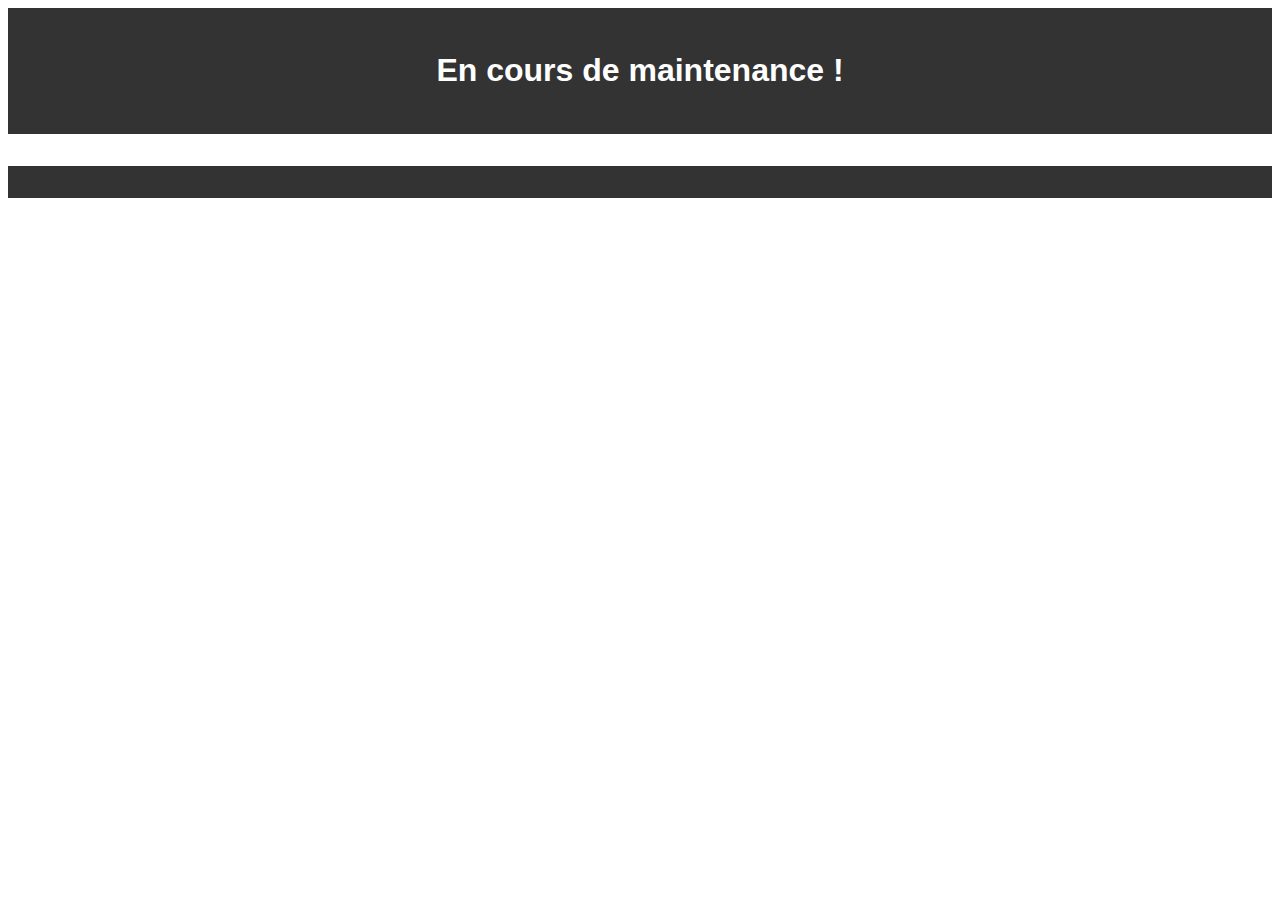
<file: index.html>
<!DOCTYPE html>
<html lang="fr">
<head>
	<meta charset="UTF-8">
	<meta name="viewport" content="width=device-width, initial-scale=1.0">
	<title>Portfolio - Nirison Fabrice</title>
	<link rel="stylesheet" href="assets/styles.css">
</head>
<body>
	<header>
		<h1> En cours de maintenance ! </h1>
	</header>
	<main>

	</main>
	<footer>

	</footer>
</body>
</html>
</file>
<file: assets/styles.css>
body {
    font-family: Arial, sans-serif;
    line-height: 1.6;
}

header {
    background: #333;
    color: #fff;
    padding: 1em 0;
    text-align: center;
}

nav ul {
    list-style: none;
    padding: 0;
}

nav ul li {
    display: inline;
    margin: 0 1em;
}

nav ul li a {
    color: #fff;
    text-decoration: none;
}

main {
    padding: 1em;
}

footer {
    text-align: center;
    padding: 1em 0;
    background: #333;
    color: #fff;
}
</file>
